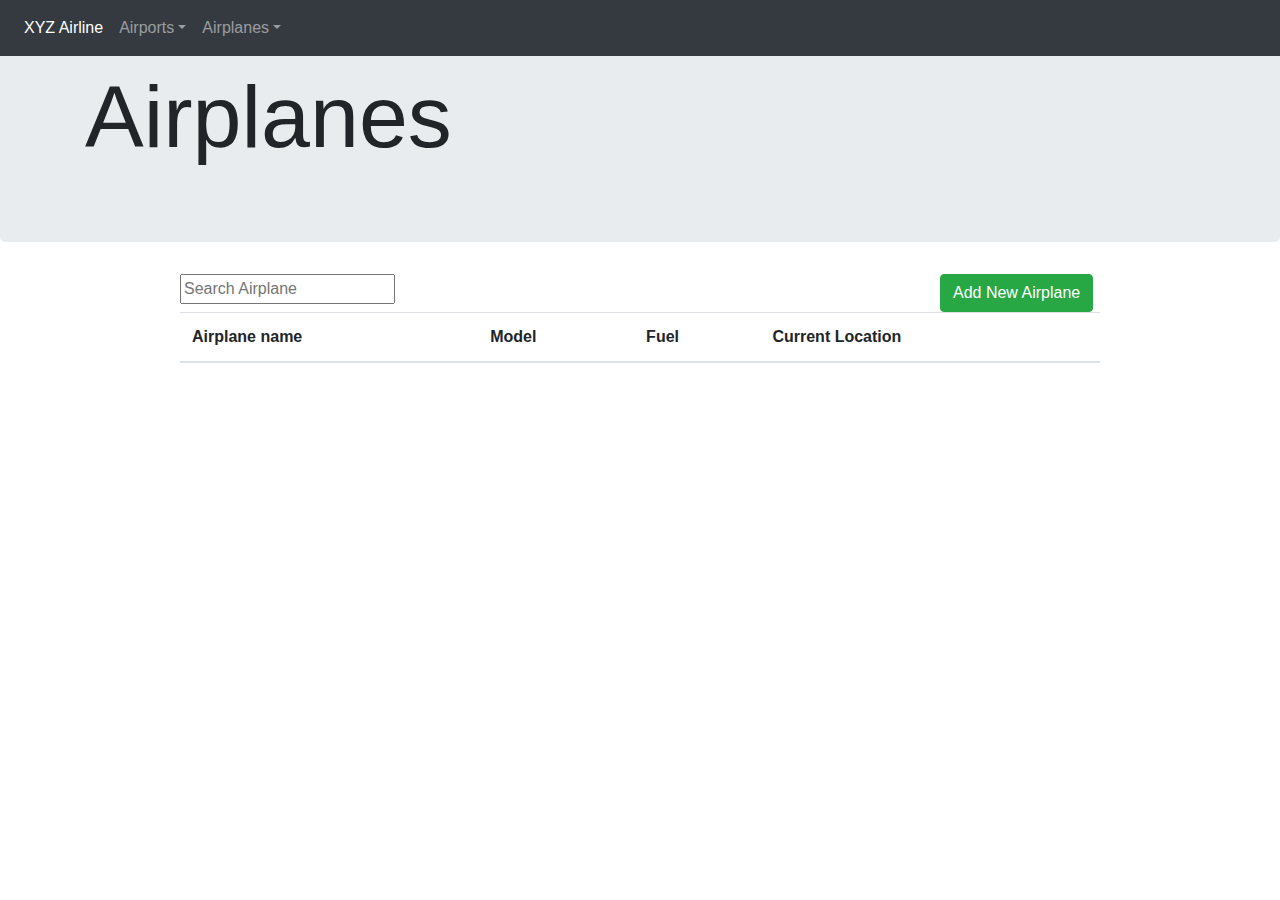
<file: src/main/resources/static/airplanes.html>
<!DOCTYPE html>
<html lang="en">
<head>
    <meta charset="UTF-8">
    <meta name="viewport" content="width=device-width, initial-scale=1, shrink-to-fit=no">
    <meta name="description" content="">
    <meta name="author" content="">
    <link rel="icon" href="../../../../favicon.ico">
    <title>Airplanes</title>

    <!-- Bootstrap core CSS -->
    <link rel="stylesheet" href="https://maxcdn.bootstrapcdn.com/bootstrap/4.0.0/css/bootstrap.min.css">
 <!--   <link rel="stylesheet" href="css/library/xyz.css"> -->
</head>
<body>

<main role="main">

    <!-- navbar -->
    <nav class="navbar navbar-expand-md navbar-dark fixed-top bg-dark">
        <div class="collapse navbar-collapse" id="navbarsExampleDefault">
            <ul class="navbar-nav mr-auto">
                <li class="nav-item">
                    <a class="nav-link active" href="index.html">XYZ Airline<span class="sr-only">(current)</span></a>
                </li>
                <li class="nav-item dropdown">
                    <a class="nav-link dropdown-toggle" href="#" id="dropdown01" data-toggle="dropdown" aria-haspopup="true" aria-expanded="false">Airports</a>
                    <div class="dropdown-menu" aria-labelledby="dropdown01">
                        <a class="dropdown-item" href="newairport.html">New Airport</a>
                        <a class="dropdown-item" href="airports.html">View all</a>
                    </div>
                </li>
                <li class="nav-item dropdown">
                    <a class="nav-link dropdown-toggle" href="#" id="dropdown02" data-toggle="dropdown" aria-haspopup="true" aria-expanded="false">Airplanes</a>
                    <div class="dropdown-menu" aria-labelledby="dropdown01">
                        <a class="dropdown-item" href="newairplane.html">New Airplane</a>
                        <a class="dropdown-item" href="airplanes.html">View all</a>
                    </div>
                </li>
            </ul>
        </div>
    </nav>

    <!-- Main jumbotron for a primary marketing message or call to action -->
    <div class="jumbotron">
        <div class="container">
            <h1 class="display-2">Airplanes</h1>
        </div>
    </div>

    <div class="container">
        <!-- row of add/search/delete buttons -->
        <div class="row">
            <div class="col-md-1"></div>
            <div class="col-md-1"><input type="text" id="searchAirplanes" onkeyup="searchAirplane()" placeholder="Search Airplane" title="Search Airplane"></div>
            <div class="col-md-7"></div>
            <div class="col-md-2"><button type='button' class='btn btn-success' onclick='newairplane.html'>Add New Airplane</button></div>
            <div class="col-md-1"></div>
        </div>

        <div class="row">
            <div class="col-md-1"></div>
            <div class="col-md-10">
                <table style="width:100%" class="table table-striped">
                    <thead>
                    <tr>
                        <th>Airplane name</th>
                        <th>Model</th>
                        <th>Fuel</th>
                        <th>Current Location</th>
                    </tr>
                    </thead>
                    <tbody id="airplanes">
                    </tbody>
                </table>
            </div>

        </div>

        </div>

    <!-- Modal delete airplane -->
    <div class="modal fade" id="deleteAirplaneModal" tabindex="-1" role="dialog" aria-labelledby="deleteAirplaneModalLabel"
         aria-hidden="true">
        <div class="modal-dialog" role="document">
            <div class="modal-content">
                <div class="modal-header">
                    <h5 class="modal-title" id="deleteAirplaneModalTitle">Delete Airplane</h5>
                    <button type="button" class="close" data-dismiss="modal" aria-label="Close">
                        <span aria-hidden="true">&times;</span>
                    </button>
                </div>
                <div class="modal-body">
                    <p>Are you sure?</p>
                    <p><div id="deleteAirplane"></div></p>
                </div>
                <div class="modal-footer" id="deleteModalFooter">
                </div>
            </div>
        </div>
    </div>

    <!-- Modal fuel airplane -->
    <div class="modal fade" id="fuelAirplaneModal" tabindex="-1" role="dialog" aria-labelledby="fuelAirplaneModalLabel"
         aria-hidden="true">
        <div class="modal-dialog" role="document">
            <div class="modal-content">
                <div class="modal-header">
                    <h5 class="modal-title" id="fuelAirplaneModalTitle">Fuel up Airplane</h5>
                    <button type="button" class="close" data-dismiss="modal" aria-label="Close">
                        <span aria-hidden="true">&times;</span>
                    </button>
                </div>
                <div class="modal-body">
                    <p>Are you sure?</p>
                    <p><div id="fuelAirplane"></div></p>
                </div>
                <div class="modal-footer" id="fuelModalFooter">
                </div>
            </div>
        </div>
    </div>

    <!-- Modal fly airplane -->
    <div class="modal fade" id="flyAirplaneModal" tabindex="-1" role="dialog" aria-labelledby="flyAirplaneModalLabel"
         aria-hidden="true">
        <div class="modal-dialog" role="document">
            <div class="modal-content">
                <div class="modal-header">
                    <h5 class="modal-title" id="flyAirplaneModalTitle">Fly airplane</h5>
                    <button type="button" class="close" data-dismiss="modal" aria-label="Close">
                        <span aria-hidden="true">&times;</span>
                    </button>
                </div>
                <div class="modal-body">
                    <p><div id="flyAirplane"></div></p>
                    <p>will fly to</p>
                    <select class="form-control" id="roomType">
                        <div id="airportOptions"></div>
                    </select>
                </div>
                <div class="modal-footer" id="flyModalFooter">
                </div>
            </div>
        </div>
    </div>
</main>

<script src="https://ajax.googleapis.com/ajax/libs/jquery/3.3.1/jquery.min.js"></script>
<script src="https://cdnjs.cloudflare.com/ajax/libs/popper.js/1.12.9/umd/popper.min.js"></script>
<script src="https://maxcdn.bootstrapcdn.com/bootstrap/4.0.0/js/bootstrap.min.js"></script>
<script src="js/airplanes.js"></script>
</body>
</html>
</file>
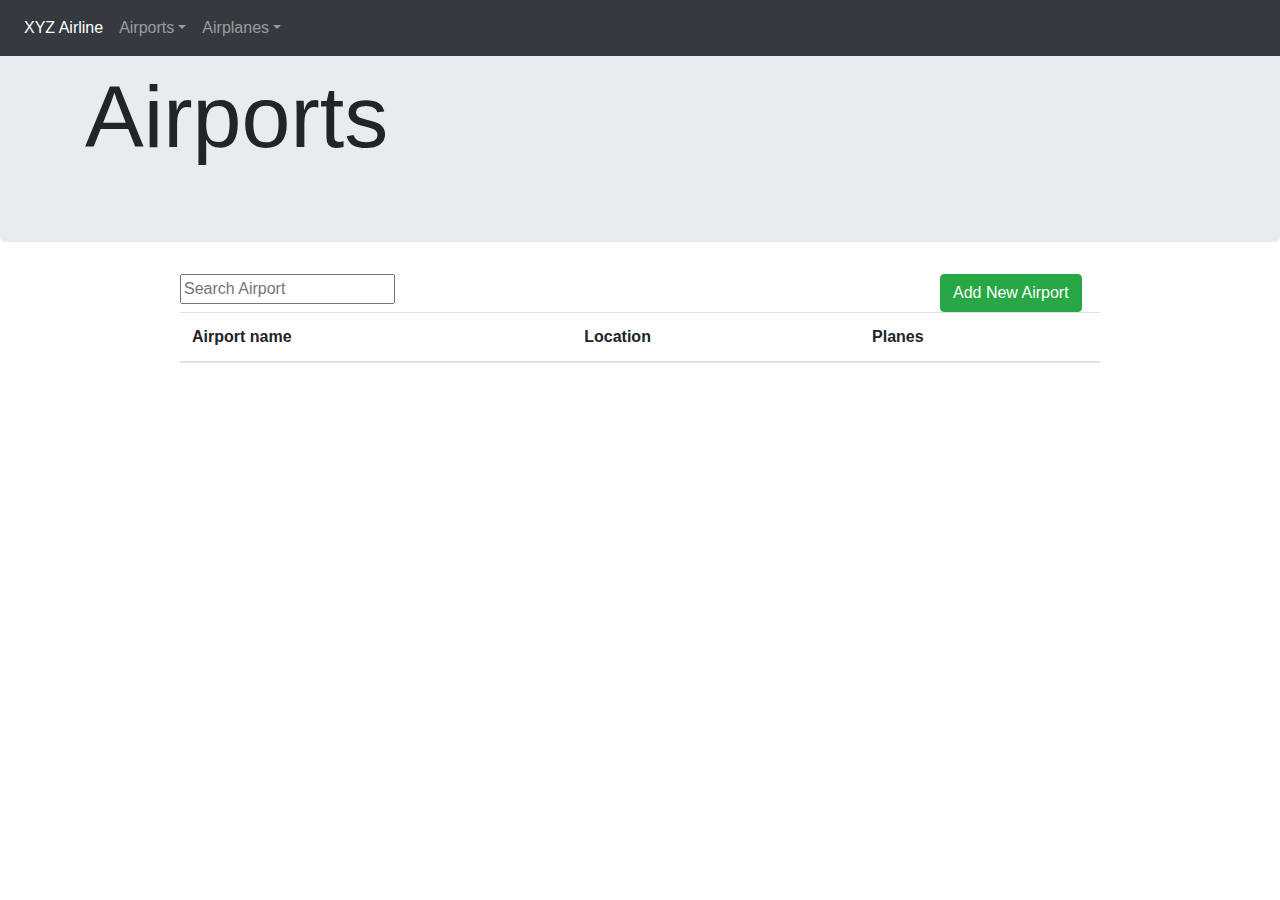
<file: src/main/resources/static/airports.html>
<!doctype html>
<html lang="en">
<head>
    <meta charset="UTF-8">
    <meta name="viewport" content="width=device-width, initial-scale=1, shrink-to-fit=no">
    <meta name="description" content="">
    <meta name="author" content="">
    <link rel="icon" href="../../../../favicon.ico">
    <title>Airports</title>

    <!-- Bootstrap core CSS -->
    <link rel="stylesheet" href="https://maxcdn.bootstrapcdn.com/bootstrap/4.0.0/css/bootstrap.min.css">
   <!-- <link rel="stylesheet" href="css/library/xyz.css"> -->
</head>
<body>


<main role="main">

    <!-- navbar -->
    <nav class="navbar navbar-expand-md navbar-dark fixed-top bg-dark">
        <div class="collapse navbar-collapse" id="navbarsExampleDefault">
            <ul class="navbar-nav mr-auto">
                <li class="nav-item">
                    <a class="nav-link active" href="index.html">XYZ Airline<span class="sr-only">(current)</span></a>
                </li>
                <li class="nav-item dropdown">
                    <a class="nav-link dropdown-toggle" href="#" id="dropdown01" data-toggle="dropdown" aria-haspopup="true" aria-expanded="false">Airports</a>
                    <div class="dropdown-menu" aria-labelledby="dropdown01">
                        <a class="dropdown-item" href="">New Airport</a>
                        <a class="dropdown-item" href="airports.html">View all</a>
                    </div>
                </li>
                <li class="nav-item dropdown">
                    <a class="nav-link dropdown-toggle" href="#" id="dropdown02" data-toggle="dropdown" aria-haspopup="true" aria-expanded="false">Airplanes</a>
                    <div class="dropdown-menu" aria-labelledby="dropdown01">
                        <a class="dropdown-item" href="">New Airplane</a>
                        <a class="dropdown-item" href="airplanes.html">View all</a>
                    </div>
                </li>
            </ul>
        </div>
    </nav>

    <!-- Main jumbotron for a primary marketing message or call to action -->
    <div class="jumbotron">
        <div class="container">
            <h1 class="display-2">Airports</h1>
        </div>
    </div>

    <div class="container">
        <!-- row of add/search/delete buttons -->
        <div class="row">
            <div class="col-md-1"></div>
            <div class="col-md-1"><input type="text" id="searchairports" onkeyup="searchAirport()" placeholder="Search Airport" title="Search Airports"></div>
            <div class="col-md-7"></div>
            <div class="col-md-2"><button type='button' class='btn btn-success' data-toggle='modal' data-target='#newAirportModal' onclick='javascript:showModalNewAirport()'>Add New Airport</button></div>
            <div class="col-md-1"></div>
        </div>

        <div class="row">
            <div class="col-md-1"></div>
            <div class="col-md-10">
                <table style="width:100%" class="table table-striped">
                    <thead>
                    <tr>
                        <th>Airport name</th>
                        <th>Location</th>
                        <th>Planes</th>
                    </tr>
                    </thead>
                    <tbody id="airports">
                    </tbody>
                </table>
            </div>

        </div>
    </div>

    <!-- Modal delete airport -->
    <div class="modal fade" id="deleteAirportModal" tabindex="-1" role="dialog" aria-labelledby="deleteAirportModalLabel"
         aria-hidden="true">
        <div class="modal-dialog" role="document">
            <div class="modal-content">
                <div class="modal-header">
                    <h5 class="modal-title" id="deleteAirportModalTitle">Delete Room</h5>
                    <button type="button" class="close" data-dismiss="modal" aria-label="Close">
                        <span aria-hidden="true">&times;</span>
                    </button>
                </div>
                <div class="modal-body">
                    <p>Are you sure?</p>
                    <p><div id="deleteName"></div></p>
                </div>
                <div class="modal-footer" id = "deleteModalFooter">
                </div>
            </div>
        </div>
    </div>
</main>

<script src="https://ajax.googleapis.com/ajax/libs/jquery/3.3.1/jquery.min.js"></script>
<script src="https://cdnjs.cloudflare.com/ajax/libs/popper.js/1.12.9/umd/popper.min.js"></script>
<script src="https://maxcdn.bootstrapcdn.com/bootstrap/4.0.0/js/bootstrap.min.js"></script>
<script src="js/airports.js"></script>
</body>
</html>
</file>
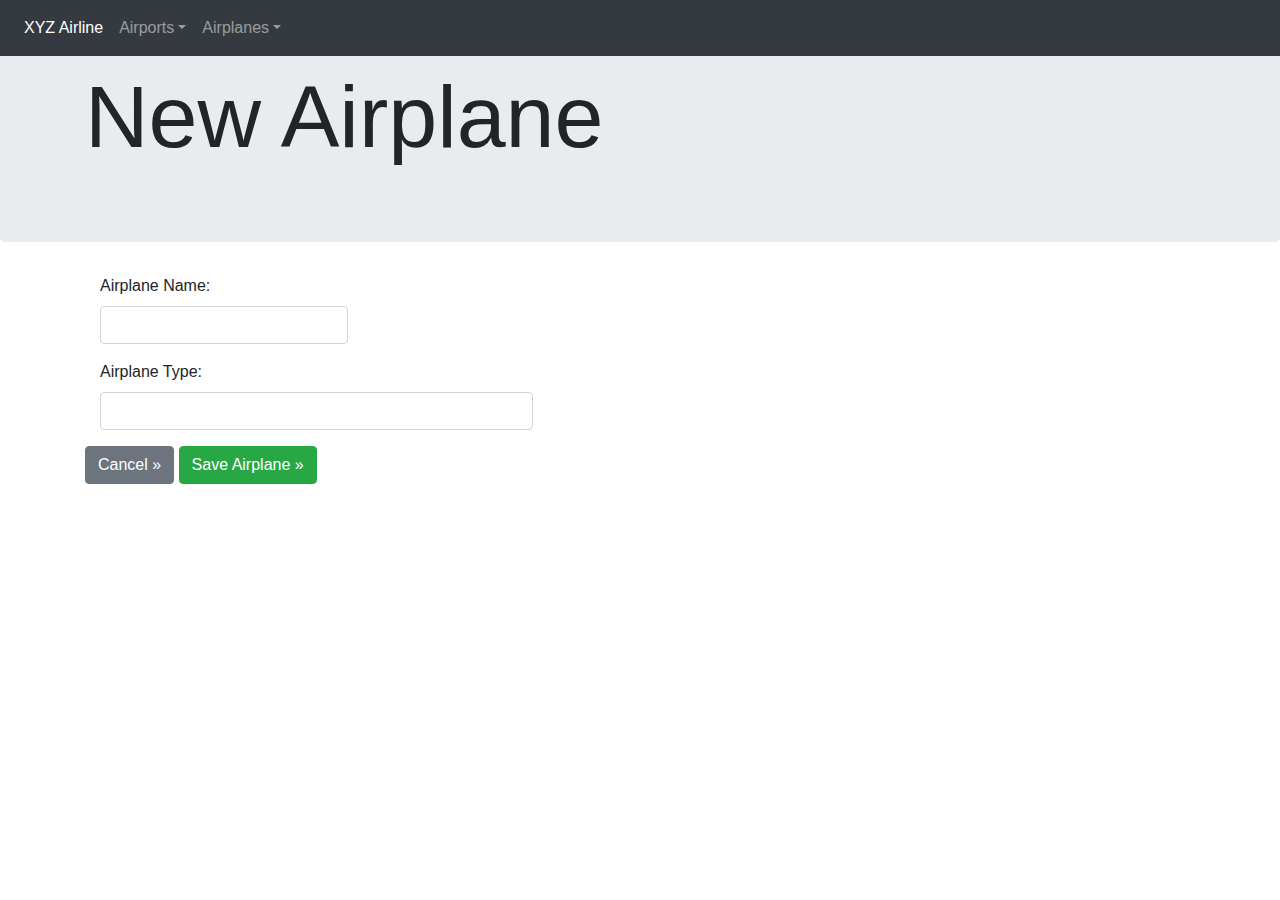
<file: src/main/resources/static/newairplane.html>
<!doctype html>
<html lang="en">
<head>
    <meta charset="UTF-8">
    <meta name="viewport" content="width=device-width, initial-scale=1, shrink-to-fit=no">
    <meta name="description" content="">
    <meta name="author" content="">
    <link rel="icon" href="../../../../favicon.ico">
    <title>New Airplane</title>

    <!-- Bootstrap core CSS -->
    <link rel="stylesheet" href="https://maxcdn.bootstrapcdn.com/bootstrap/4.0.0/css/bootstrap.min.css">
    <!-- <link rel="stylesheet" href="css/library/xyz.css"> -->
</head>
<body>


<main role="main">

    <!-- navbar -->
    <nav class="navbar navbar-expand-md navbar-dark fixed-top bg-dark">
        <div class="collapse navbar-collapse" id="navbarsExampleDefault">
            <ul class="navbar-nav mr-auto">
                <li class="nav-item">
                    <a class="nav-link active" href="index.html">XYZ Airline<span class="sr-only">(current)</span></a>
                </li>
                <li class="nav-item dropdown">
                    <a class="nav-link dropdown-toggle" href="#" id="dropdown01" data-toggle="dropdown" aria-haspopup="true" aria-expanded="false">Airports</a>
                    <div class="dropdown-menu" aria-labelledby="dropdown01">
                        <a class="dropdown-item" href="newairport.html">New Airport</a>
                        <a class="dropdown-item" href="airports.html">View all</a>
                    </div>
                </li>
                <li class="nav-item dropdown">
                    <a class="nav-link dropdown-toggle" href="#" id="dropdown02" data-toggle="dropdown" aria-haspopup="true" aria-expanded="false">Airplanes</a>
                    <div class="dropdown-menu" aria-labelledby="dropdown01">
                        <a class="dropdown-item" href="newairplane.html">New Airplane</a>
                        <a class="dropdown-item" href="airplanes.html">View all</a>
                    </div>
                </li>
            </ul>
        </div>
    </nav>

    <!-- Main jumbotron for a primary marketing message or call to action -->
    <div class="jumbotron">
        <div class="container">
            <h1 class="display-2">New Airplane</h1>
        </div>
    </div>

    <div class="container">
        <form>
            <div class="form-group col-md-3">
                <label for="name">Airplane Name:</label>
                <input type="text" class="form-control" id="name">
            </div>
            <div class="form-group col-md-5">
                <label for="type">Airplane Type:</label>
                <input type="text" class="form-control" id="type">
            </div>

        </form>
        <a class="btn btn-secondary" href="index.html" role="button">Cancel &raquo;</a>
        <a class="btn btn-success" href="#" onclick="addAirplane();" role="button">Save Airplane &raquo;</a>
        <p></p>
        <p id="confirmation"></p>
    </div>


</main>

<script src="https://ajax.googleapis.com/ajax/libs/jquery/3.3.1/jquery.min.js"></script>
<script src="https://cdnjs.cloudflare.com/ajax/libs/popper.js/1.12.9/umd/popper.min.js"></script>
<script src="https://maxcdn.bootstrapcdn.com/bootstrap/4.0.0/js/bootstrap.min.js"></script>
<script src="js/newairplane.js"></script>
</body>
</html>
</file>
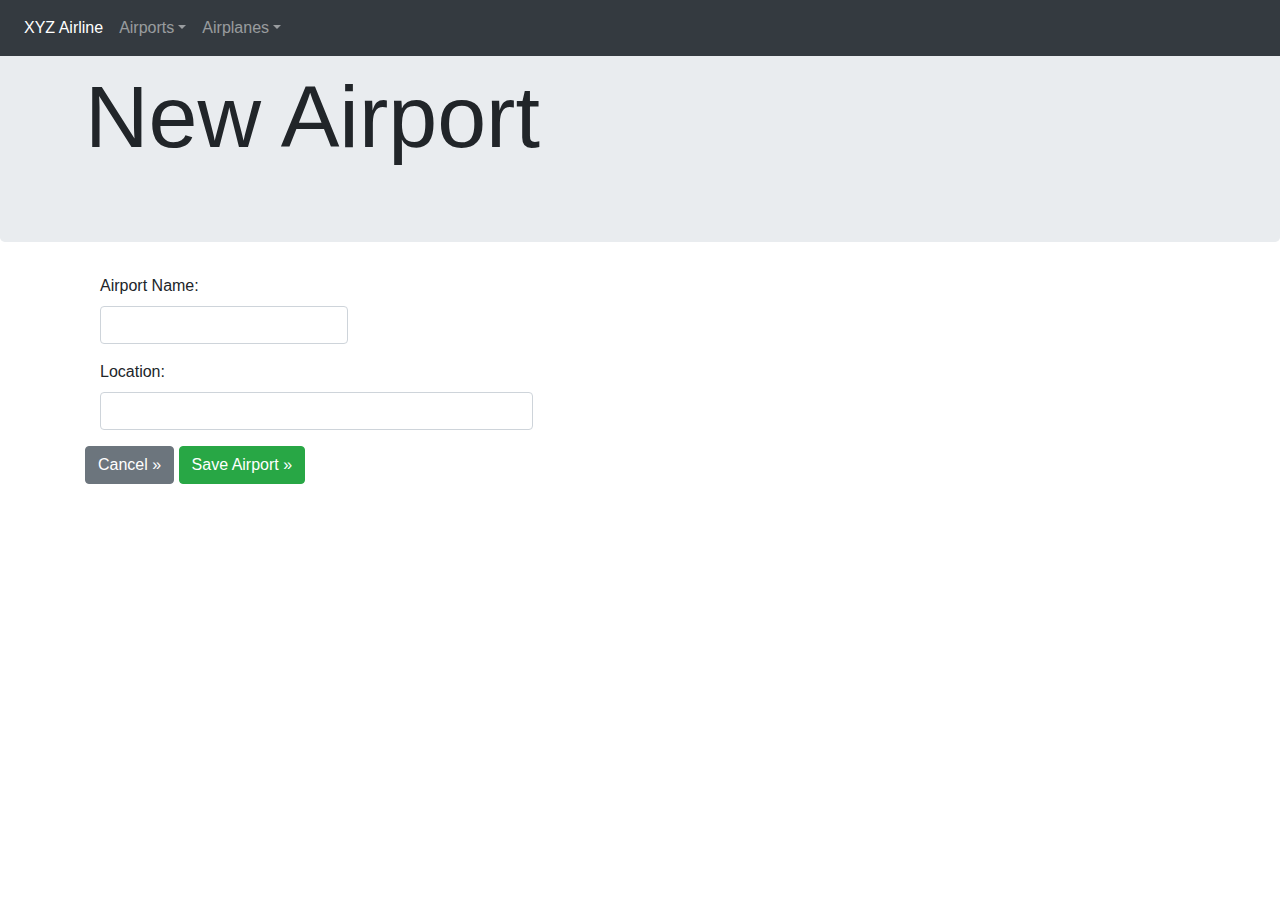
<file: src/main/resources/static/newairport.html>
<!doctype html>
<html lang="en">
<head>
    <meta charset="UTF-8">
    <meta name="viewport" content="width=device-width, initial-scale=1, shrink-to-fit=no">
    <meta name="description" content="">
    <meta name="author" content="">
    <link rel="icon" href="../../../../favicon.ico">
    <title>New Airport</title>

    <!-- Bootstrap core CSS -->
    <link rel="stylesheet" href="https://maxcdn.bootstrapcdn.com/bootstrap/4.0.0/css/bootstrap.min.css">
    <!-- <link rel="stylesheet" href="css/library/xyz.css"> -->
</head>
<body>


<main role="main">

    <!-- navbar -->
    <nav class="navbar navbar-expand-md navbar-dark fixed-top bg-dark">
        <div class="collapse navbar-collapse" id="navbarsExampleDefault">
            <ul class="navbar-nav mr-auto">
                <li class="nav-item">
                    <a class="nav-link active" href="index.html">XYZ Airline<span class="sr-only">(current)</span></a>
                </li>
                <li class="nav-item dropdown">
                    <a class="nav-link dropdown-toggle" href="#" id="dropdown01" data-toggle="dropdown" aria-haspopup="true" aria-expanded="false">Airports</a>
                    <div class="dropdown-menu" aria-labelledby="dropdown01">
                        <a class="dropdown-item" href="newairport.html">New Airport</a>
                        <a class="dropdown-item" href="airports.html">View all</a>
                    </div>
                </li>
                <li class="nav-item dropdown">
                    <a class="nav-link dropdown-toggle" href="#" id="dropdown02" data-toggle="dropdown" aria-haspopup="true" aria-expanded="false">Airplanes</a>
                    <div class="dropdown-menu" aria-labelledby="dropdown01">
                        <a class="dropdown-item" href="newairplane.html">New Airplane</a>
                        <a class="dropdown-item" href="airplanes.html">View all</a>
                    </div>
                </li>
            </ul>
        </div>
    </nav>

    <!-- Main jumbotron for a primary marketing message or call to action -->
    <div class="jumbotron">
        <div class="container">
            <h1 class="display-2">New Airport</h1>
        </div>
    </div>

    <div class="container">
        <form>

                <div class="form-group col-md-3">
                    <label for="name">Airport Name:</label>
                    <input type="text" class="form-control" id="name">
                </div>
                <div class="form-group col-md-5">
                    <label for="location">Location:</label>
                    <input type="text" class="form-control" id="location">
                </div>

        </form>
        <a class="btn btn-secondary" href="index.html" role="button">Cancel &raquo;</a>
        <a class="btn btn-success" href="#" onclick="addAirport();" role="button">Save Airport &raquo;</a>
        <p></p>
        <p id="confirmation"></p>
    </div>


</main>

<script src="https://ajax.googleapis.com/ajax/libs/jquery/3.3.1/jquery.min.js"></script>
<script src="https://cdnjs.cloudflare.com/ajax/libs/popper.js/1.12.9/umd/popper.min.js"></script>
<script src="https://maxcdn.bootstrapcdn.com/bootstrap/4.0.0/js/bootstrap.min.js"></script>
<script src="js/newairport.js"></script>
</body>
</html>
</file>
